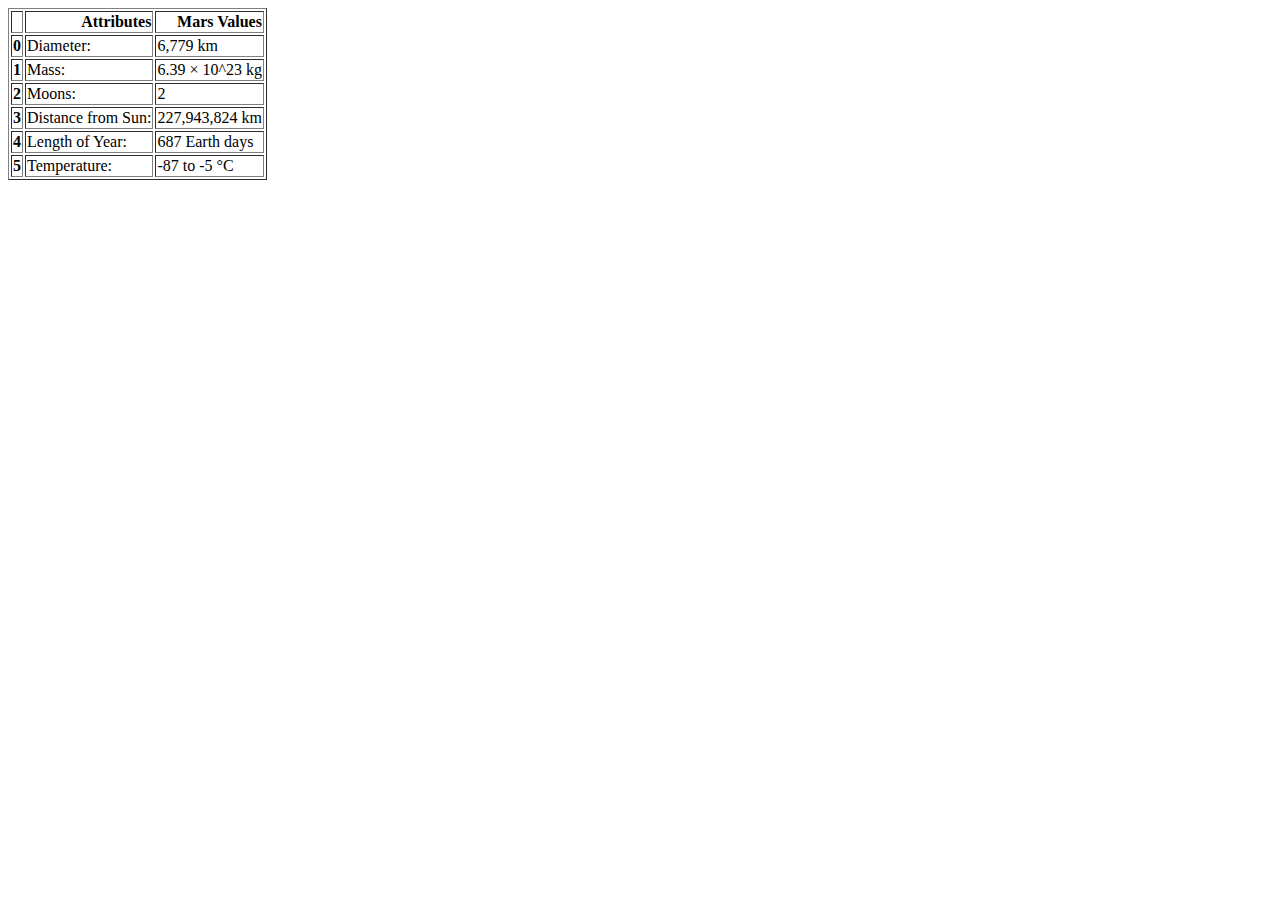
<file: table_test.html>
<html>

    <table border="1" class="dataframe">
        <thead>
          <tr style="text-align: right;">
            <th></th>
            <th>Attributes</th>
            <th>Mars Values</th>
          </tr>
        </thead>
        <tbody>
          <tr>
            <th>0</th>
            <td>Diameter:</td>
            <td>6,779 km</td>
          </tr>
          <tr>
            <th>1</th>
            <td>Mass:</td>
            <td>6.39 × 10^23 kg</td>
          </tr>
          <tr>
            <th>2</th>
            <td>Moons:</td>
            <td>2</td>
          </tr>
          <tr>
            <th>3</th>
            <td>Distance from Sun:</td>
            <td>227,943,824 km</td>
          </tr>
          <tr>
            <th>4</th>
            <td>Length of Year:</td>
            <td>687 Earth days</td>
          </tr>
          <tr>
            <th>5</th>
            <td>Temperature:</td>
            <td>-87 to -5 °C</td>
          </tr>
        </tbody>
      </table>
      </html>
</file>
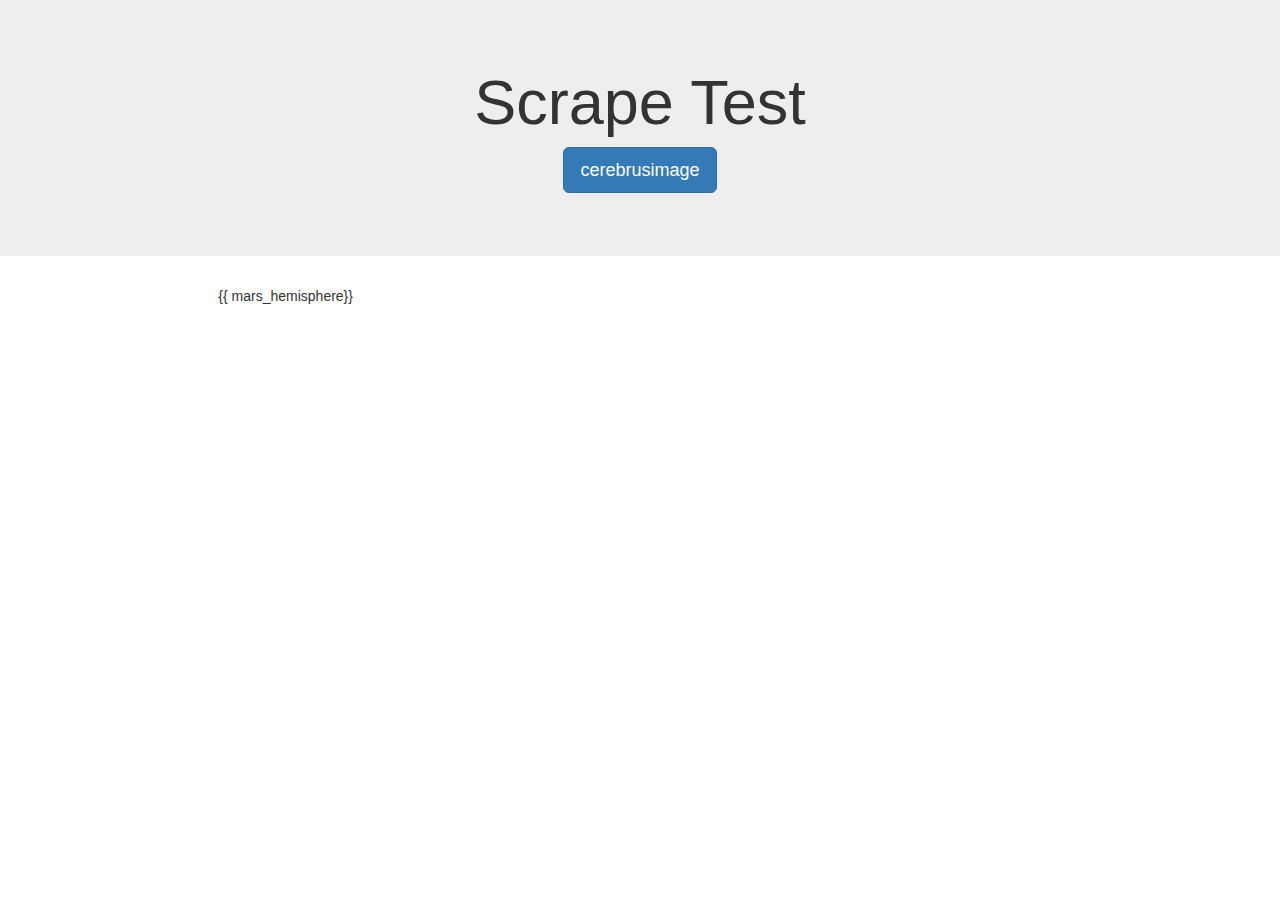
<file: flask_app_tests/templates/test_index.html>
<!DOCTYPE html>
<html lang="en">

<head>
  <meta charset="UTF-8">
  <meta name="viewport" content="width=device-width, initial-scale=1.0">
  <meta http-equiv="X-UA-Compatible" content="ie=edge">
  <title>Surfing</title>
  <link rel="stylesheet" href="https://maxcdn.bootstrapcdn.com/bootstrap/3.3.7/css/bootstrap.min.css">
</head>

<body>
  <div clas="container">
    <div class="jumbotron text-center">
      <h1>Scrape Test</h1>
      <p><a class="btn btn-primary btn-lg" href="/scrape" role="button">cerebrusimage</a></p>
    </div>
      
    <!-- mars data -->
    <div class="row">
      <div class="col-md-8 col-md-offset-2">
        <p>{{ mars_hemisphere}}</p>
      </div>
    </div>
  </div>

</body>
</html>
</file>
